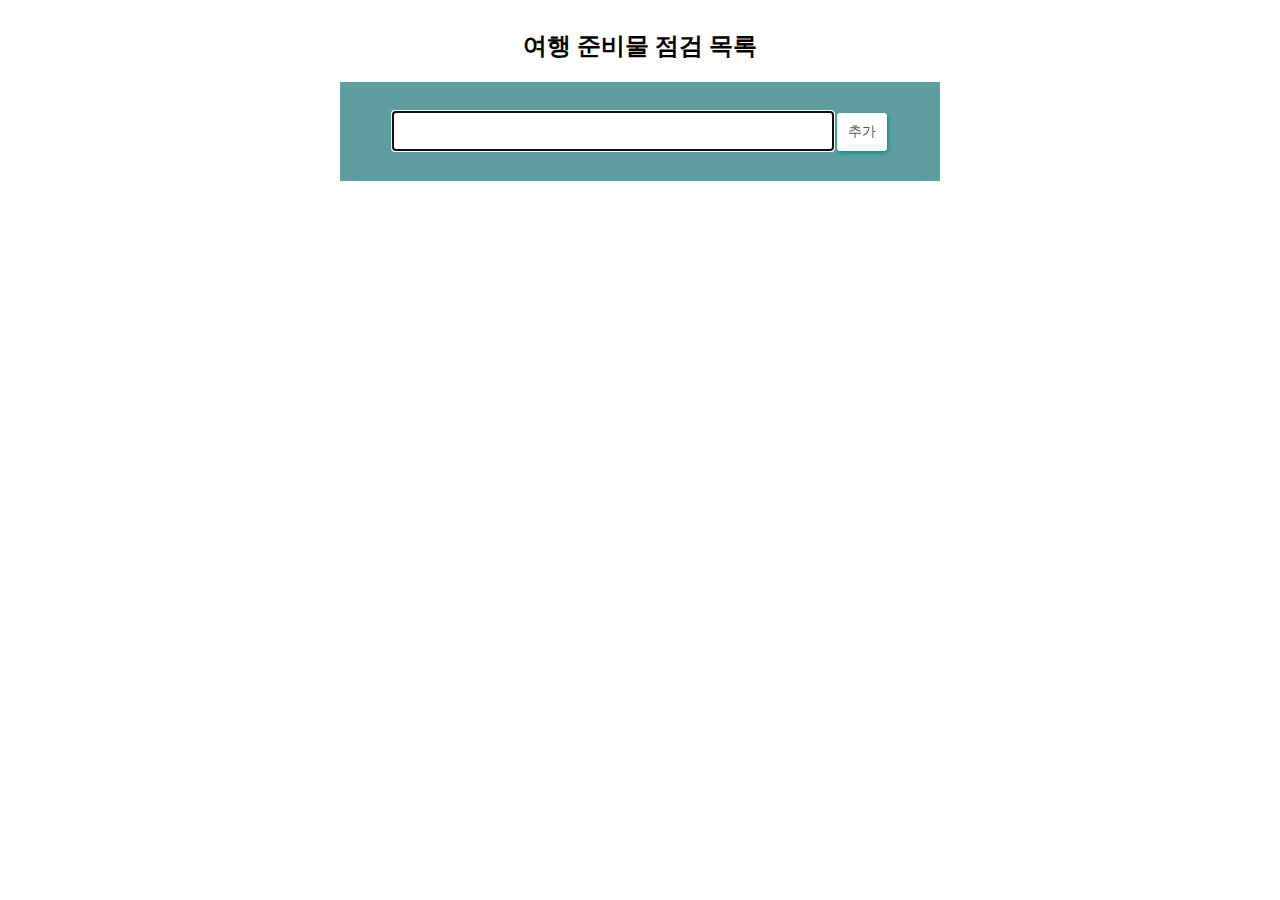
<file: index.html>
<!DOCTYPE html>
<html lang="ko">
  <head>
    <meta charset="UTF-8" />
    <meta name="viewport" content="width=device-width, initial-scale=1.0" />
    <link rel="stylesheet" href="main.css" />
    <title>여행 준비물 점검 목록</title>
    <script src="main.js" defer></script>
  </head>
  <body>
    <div class="home">
      <h2>여행 준비물 점검 목록</h2>
      <form>
        <input type="text" id="item" autofocus="true" />
        <button type="button" id="add" class="addBtn">추가</button>
      </form>
      <div id="itemList"></div>
    </div>
  </body>
</html>
</file>
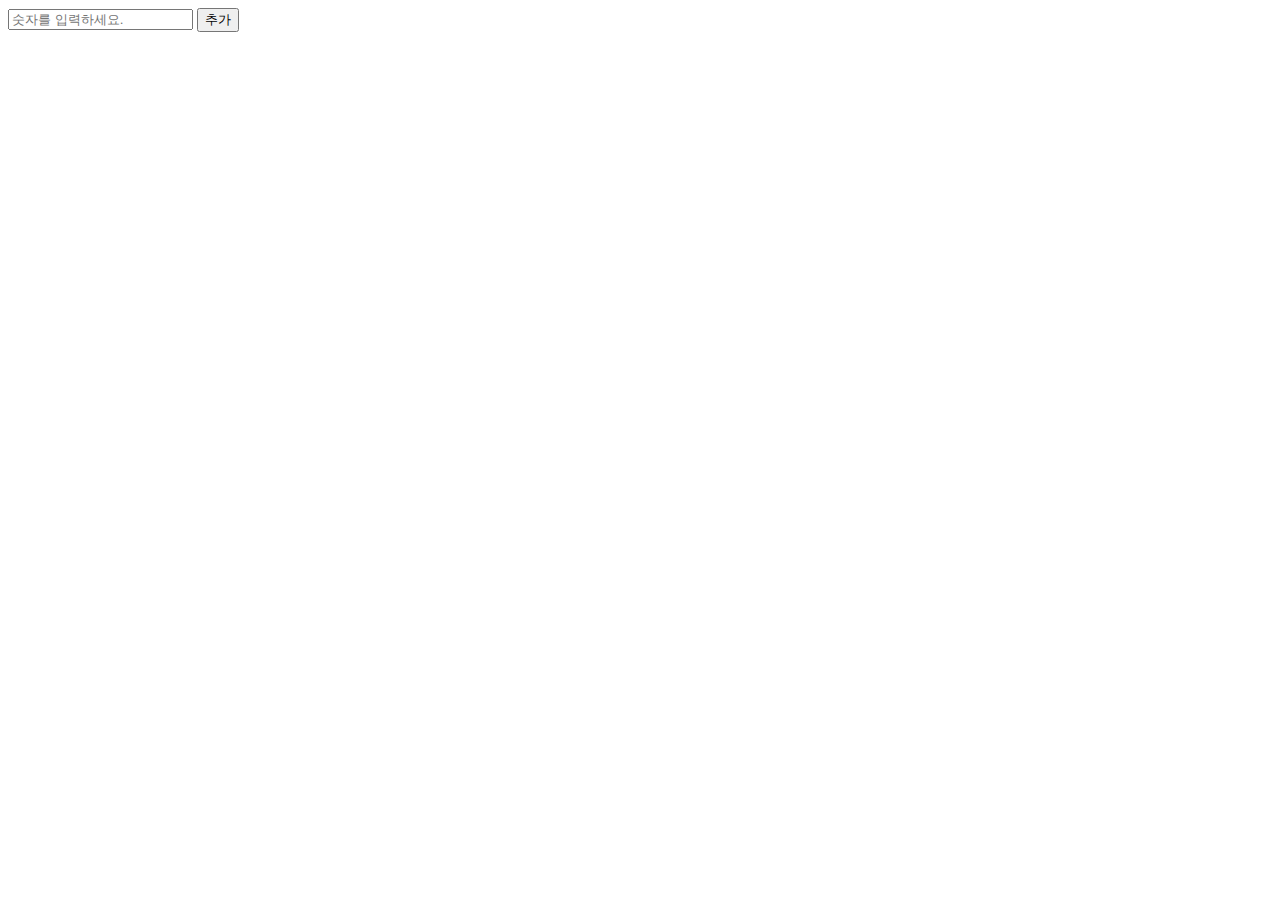
<file: main2.html>
<!DOCTYPE html>
<html lang="ko">
  <head>
    <meta charset="UTF-8" />
    <meta name="viewport" content="width=device-width, initial-scale=1.0" />
    <title>숫자 추가하기</title>
    <style>
      table,
      td {
        border: 1px solid #ccc;
        border-collapse: collapse;
        margin-bottom: 20px;
      }
      td {
        padding: 5px;
      }

    </style>
  </head>
  <body>
    <input type="text" id="inputNumber" placeholder="숫자를 입력하세요." />
    <button onclick="addNumber()">추가</button>
    <div id="arrayTable"></div>

    <script>
      var numbers = [];
      var arrayTable = document.querySelector("#arrayTable");

      function addNumber() {
        var input = document.querySelector("#inputNumber");
        var inputValue = input.value.trim(); //앞뒤 공백 제거(입력된 값을 가져옴)
        var number = parseInt(inputValue); //입력된 값을 정수로 변환
        if (!isNaN(number)) {
          numbers.push(number); //배열에 숫자를 추가
          showArray();
          input.value = ""; //입력 필드를 초기화
          input.focus(); //입력 필드에 포커스
        } else {
          alert("유효한 숫자를 입력하세요.");
        }
      }
      function showArray() {
        var str = `<table><tr>`;
        for (var i = 0; i < numbers.length; i++) {
          str += `<td> ${numbers[i]}</td>`;
        }
        str += `</tr></table>`;
        arrayTable.innerHTML = str;
      }
    </script>
  </body>
</html>
</file>
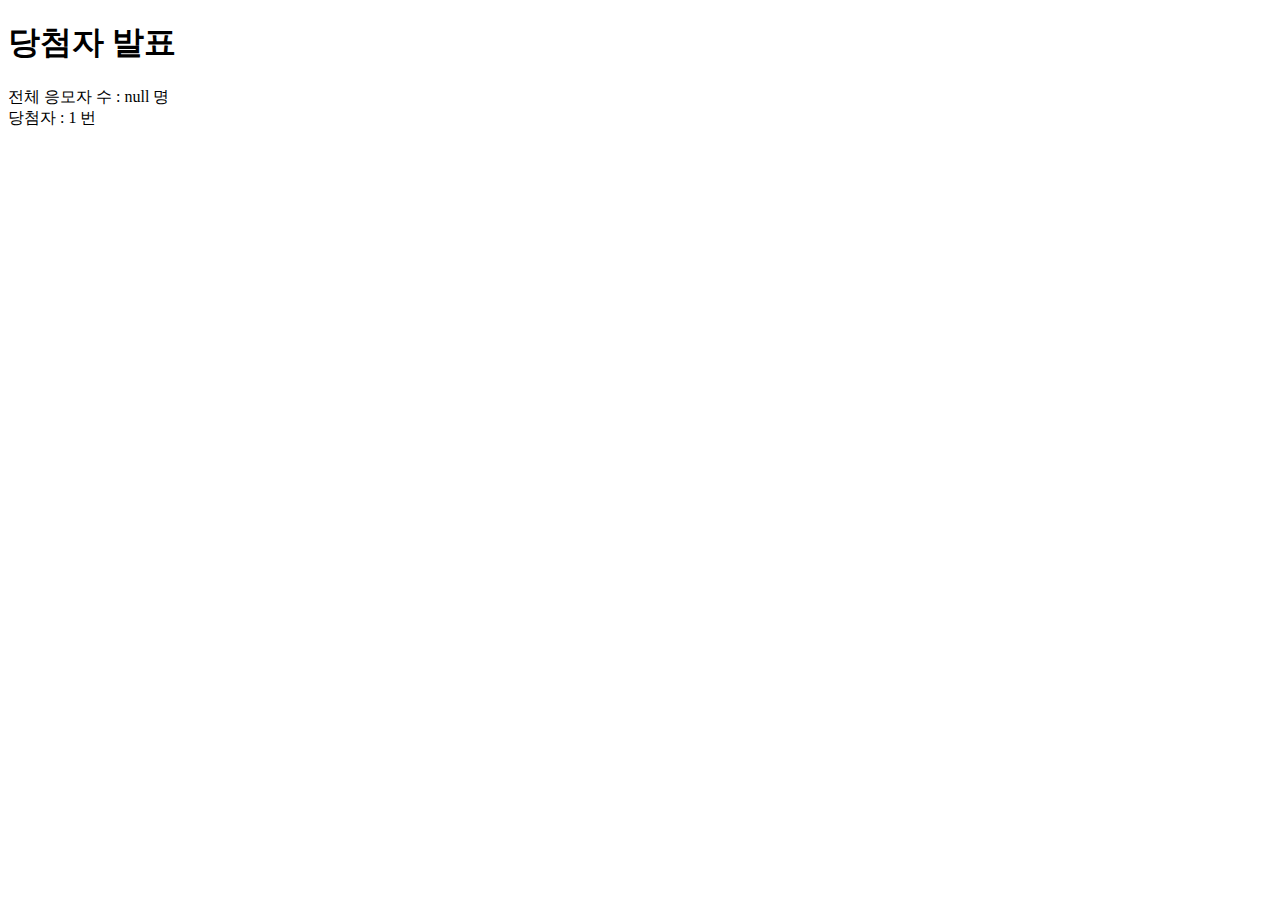
<file: math-ex.html>
<!DOCTYPE html>
<html lang="ko">
  <head>
    <meta charset="UTF-8" />
    <title>당첨자 발표</title>
  </head>
  <body>
    <h1>당첨자 발표</h1>
  <script>
      var seed = prompt("전체 응모자수 : " , "");
      var picked = Math.floor((Math.random() * seed) + 1)

      document.write(`전체 응모자 수 : ${seed} 명 <br>`)
      document.write(`당첨자 : ${picked} 번 <br>`)
  </script>
  </body>
</html>
</file>
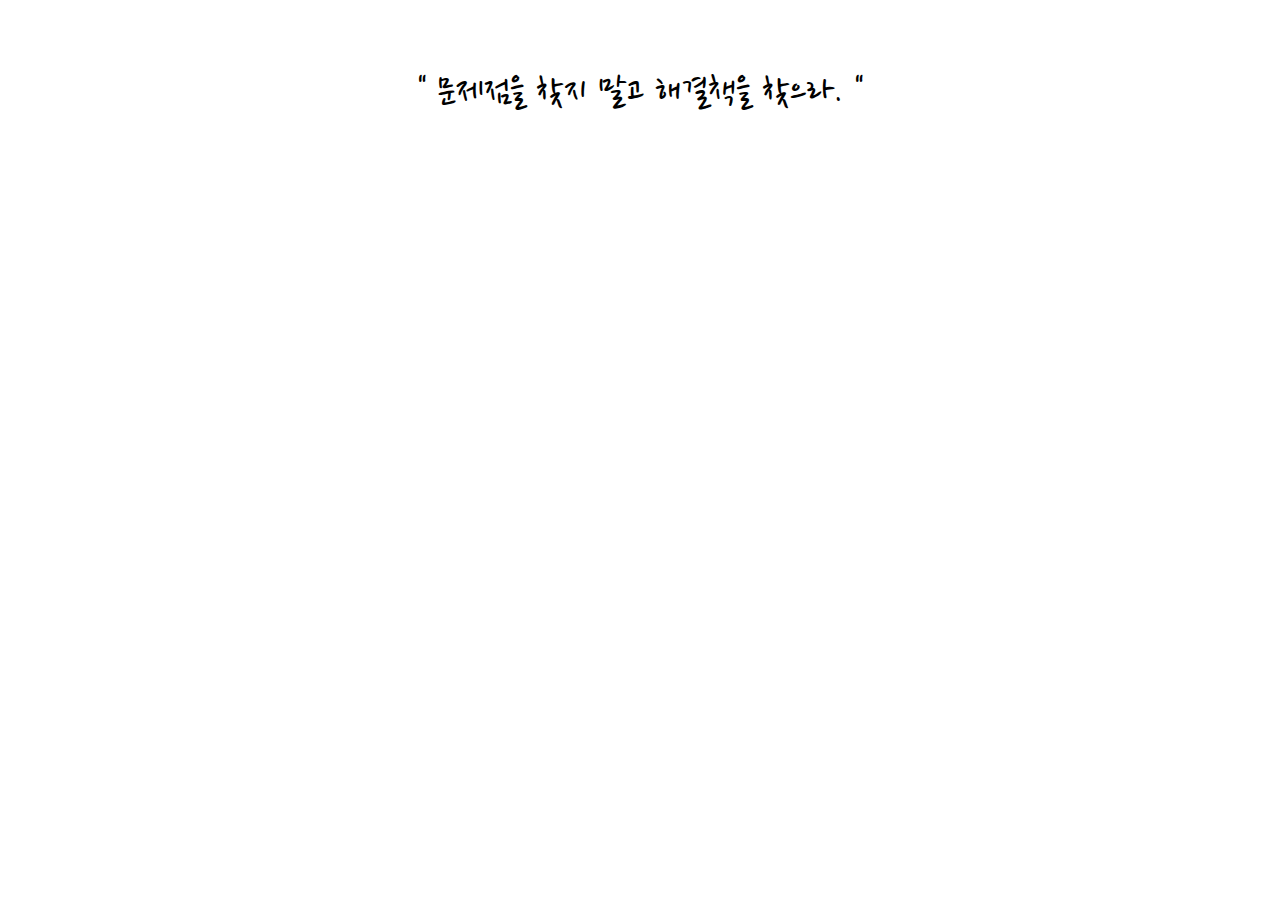
<file: math-ex2.html>
<!DOCTYPE html>
<html lang="ko">
  <head>
    <meta charset="UTF-8" />
    <meta name="viewport" content="width=device-width, initial-scale=1.0" />
    <meta http-equiv="X-UA-Compatible" content="ie=edge" />
    <title>연습문제-랜덤문구</title>
    <link
      href="https://fonts.googleapis.com/css?family=Nanum+Pen+Script"
      rel="stylesheet"
    />
    <style>
      body {
        font-family: "Nanum Pen Script", "맑은 고딕";
        padding-top: 20px;
        font-size: 2.5em;
        text-align: center;
      }
    </style>
  </head>
  <body>
    <script>
      var quotes = [];
      quotes[0] =
        "당신은 지금도 최고고, 이전에도 최고였으며 앞으로도 최고일 것입니다.";
      quotes[1] = "성공하는 사람은 실패하는데 익숙한 사람이다.";
      quotes[2] =
        "후회를 최대한 이용하라. 깊이 후회한다는 것은 새로운 삶은 산다는 것이다.";
      quotes[3] = "가짜 친구는 소문을 믿고 진짜 친구는 나를 믿는다.";
      quotes[4] = "성공이라는 못을 박으려면 끈질김이라는 망치가 필요하다.";
      quotes[5] = "인생이란 결코 공평하지 않다. 이 사실에 익숙해져라.";
      quotes[6] = "'언젠가'라는 날은 영원히 오지 않는다.";
      quotes[7] = "문제점을 찾지 말고 해결책을 찾으라.";
      quotes[8] =
        "착한 일은 작다 해서 아니하지 말고, 악한 일은 작다 해도 하지 말라.";
      quotes[9] = "자존심은 어리석은 자의 소유물이다";

      var picked = Math.floor(Math.random() * 10);
      document.write(`<p> &quot; ${quotes[picked]} &quot;</p>`);
    </script>
  </body>
</html>
</file>
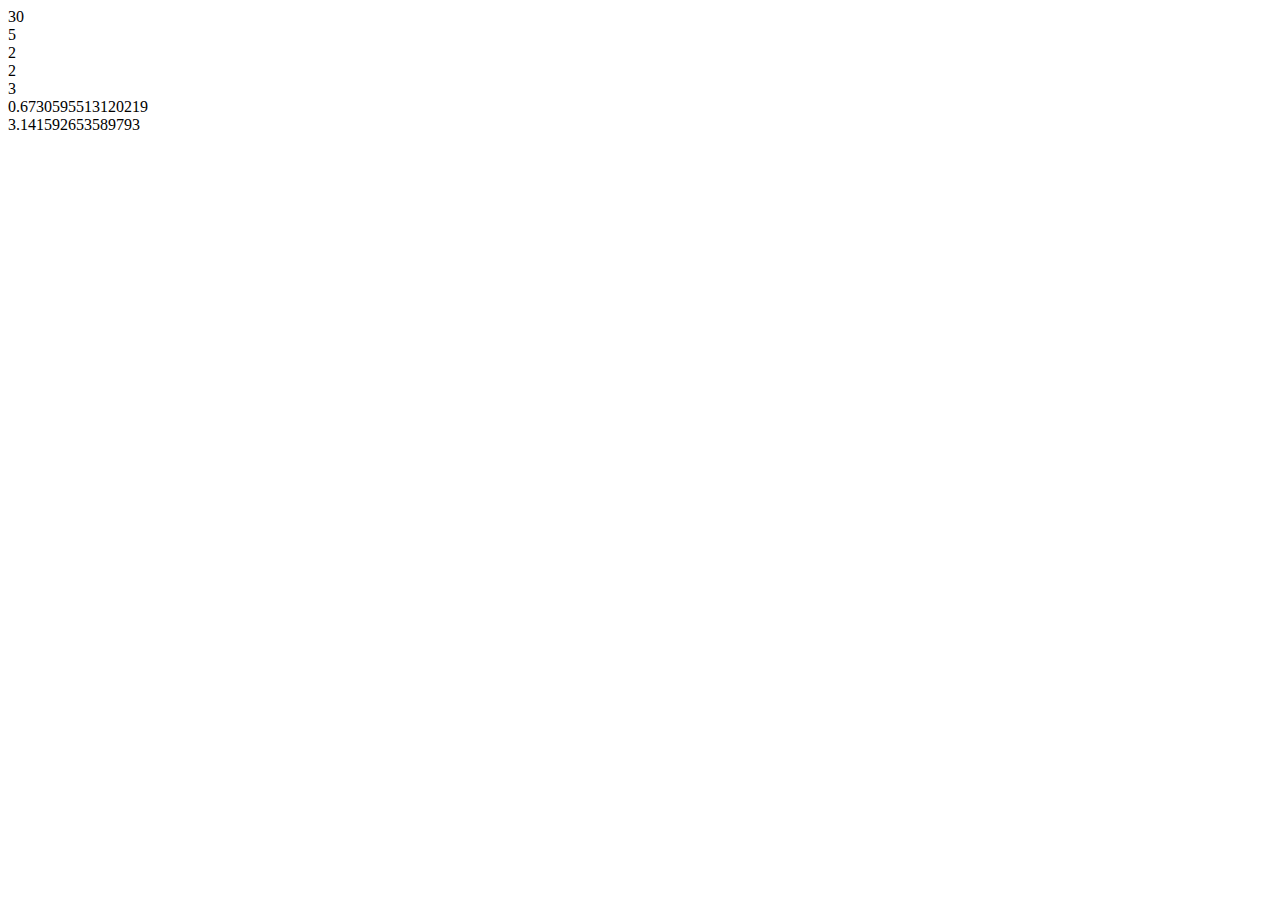
<file: math.html>
<!DOCTYPE html>
<html lang="ko">
  <head>
    <meta charset="UTF-8" />
    <title>수학객체</title>
    <script>
      var num = 2.1234;

      var maxNum = Math.max(10, 5, 8, 30), // 가장 큰 값 반환
        minNum = Math.min(10, 5, 8, 30), // 가장 작은 값 반환
        roundNum = Math.round(num), // 반올림하여 정수로 반환
        floorNum = Math.floor(num), // 소수점 이하 제거하여 반환
        ceilNum = Math.ceil(num), //숫자를 올림하여 정수로 반환
        rndNum = Math.random(), // 0이상 1미만의 난수를 반환
        piNum = Math.PI; // 원주율 값을 반환 3.141592...

      document.write(maxNum, "<br>");
      document.write(minNum, "<br>");
      document.write(roundNum, "<br>");
      document.write(floorNum, "<br>");
      document.write(ceilNum, "<br>");
      document.write(rndNum, "<br>");
      document.write(piNum, "<br>");
    </script>
  </head>
  <body></body>
</html>
</file>
<file: main.css>
@charset "utf-8";
* {
  padding: 0;
  margin: 0 o;
  box-sizing: border-box;
}
.home {
  width: 600px;
  margin: 30px auto;
}
.home h2 {
    text-align: center;
  font-weight: bold;
}
form {
  width: 600px;
  padding: 30px 40px;
  /* height: 80px; */
  background-color: cadetblue;
  text-align: center;
  /* line-height: 80px; */
}
input {
  width: 440px;
  padding: 10px;
  border: none;
  border-radius: 3px;
  font-size: 16px;
}
button {
  padding: 10px;
  width: 50px;
  background-color: #fff;
  border: none;
  border-radius: 3px;
  box-shadow: 1px 2px 4px darkcyan;
  color: #555;
  text-align: center;
  font-size: 14px;
  cursor: pointer;
  transition: 0.3s;
}
form::after{
    content: "";
    display: table;
    clear: both;
  }
  ul{
  margin: 0;
  padding: 0;
  /* height: 50px; */
  list-style: none;
  width: 600px;
  background-color: #c7daec;
}
ul li{
  padding: 12px 8px 12px 40px;
  transition: 0.2s;
  font-size: 18px;
  transition: 0.2s;
  position: relative;
}
li:nth-child(odd){
  background-color: rgb(245, 245, 245);
}
ul li:hover{
  background-color: #ddd;
}
.close{
  position: absolute;
  top: 0;
  right: 0;
  padding: 12px 16px;
  border: none;
  background-color: #a6bbcf;
}
.close:hover{
  background-color: #40617e;
}
</file>
